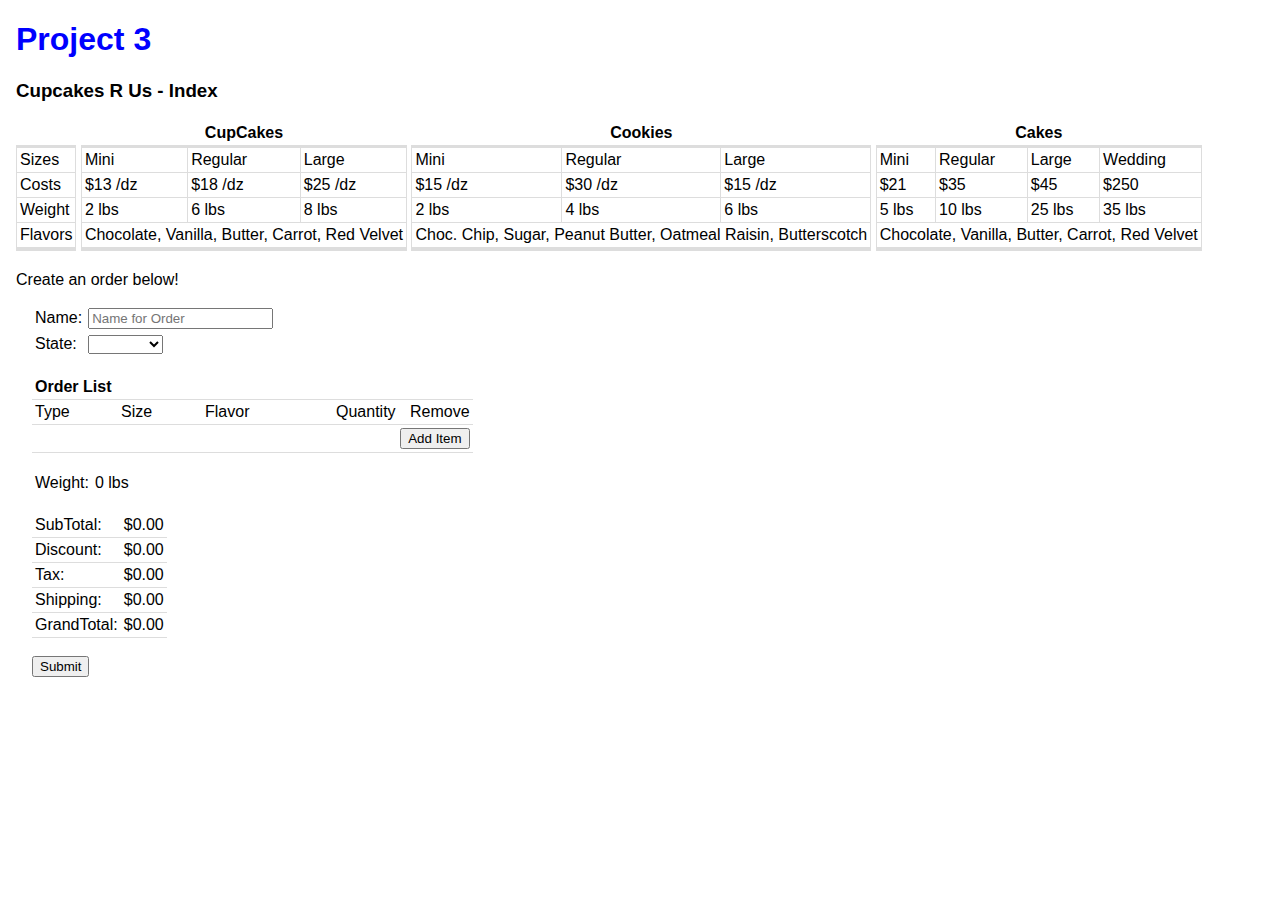
<file: index.html>
<!-- Written By Royce Duncan, 4/18/2018 -->
<!DOCTYPE html>
<html>
	<head>
		<meta charset="UTF-8">
		<title>Project 3 - Index</title>
		<link rel="stylesheet" href="css/style.css">
	</head>
	
	<body>
		<h1>Project 3</h1>
		<h3>Cupcakes R Us - Index</h3>

		<table class="add_border">
			<tr>
				<th>
					<!--//empty tag to align with parallel tables-->
				</th>
			</tr>
			<tr>
				<td>Sizes</td>
			</tr>
			<tr>
				<td>Costs</td>
			</tr>
			<tr>
				<td>Weight</td>
			</tr>
			<tr>
				<td>Flavors</td>
			</tr>
		</table>

		<table class="add_border">
			<tr>
				<th colspan="3">CupCakes</th>
			</tr>
			<tr>
				<td>Mini</td>
				<td>Regular</td>
				<td>Large</td>
			</tr>
			<tr>
				<td>$13 /dz</td>
				<td>$18 /dz</td>
				<td>$25 /dz</td>
			</tr>
			<tr>
				<td>2 lbs</td>
				<td>6 lbs</td>
				<td>8 lbs</td>
			</tr>
			<tr>
				<td colspan="3">Chocolate, Vanilla, Butter, Carrot, Red Velvet</td>
			</tr>
		</table>

		<table class="add_border">
			<tr>
				<th colspan="3">Cookies</th>
			</tr>
			<tr>
				<td>Mini</td>
				<td>Regular</td>
				<td>Large</td>
			</tr>
			<tr>
				<td>$15 /dz</td>
				<td>$30 /dz</td>
				<td>$15 /dz</td>
			</tr>
			<tr>
				<td>2 lbs</td>
				<td>4 lbs</td>
				<td>6 lbs</td>
			</tr>
			<tr>
				<td colspan="3">Choc. Chip, Sugar, Peanut Butter, Oatmeal Raisin, Butterscotch</td>
			</tr>
		</table>

		<table class="add_border">
		  <tr> 
			<th colspan="4">Cakes</th>
		  </tr>
		  <tr>
			<td>Mini</td>
			<td>Regular</td>
			<td>Large</td>
			<td>Wedding</td>
		  </tr>
		  <tr>
			<td>$21</td>
			<td>$35</td>
			<td>$45</td>
			<td>$250</td>
		  </tr>
		  <tr>
			<td>5 lbs</td>
			<td>10 lbs</td>
			<td>25 lbs</td>
			<td>35 lbs</td>
		  </tr>
		  <tr>
			<td colspan="4">Chocolate, Vanilla, Butter, Carrot, Red Velvet</td>
		  </tr>
		</table>
		
		<p>Create an order below!</p>
		
		<div style="margin-left: 1em;">
			
			<form method="post" name="input_form" onsubmit="return ValidateForm();" autocomplete="true" action="receipt.html" novalidate>
				
				<table class="clear_format">
					<tr>
						<td>
							Name:
						</td>
						<td>
							<input type="text" id="order_name" pattern="^([A-z][A-Za-z]+ {1}[A-Za-z]+)$" placeholder="Name for Order" required> <label id="order_name_error"></label>
						</td>
					</tr>
					<tr>
						<td>
							State:
						</td>
						<td>
							<select id="state_select" onchange="updateTotals()" required>
								<option style="display:none"></option>
								<option value="0">Florida</option>
								<option value="1">Georgia</option>
								<option value="2">Alabama</option>
							</select>
							<label id="state_select_error"></label>
						</td>
					</tr>
				</table>

				<br>
				
				<table id="order_item_table" >
					<tr>
						<th style="text-align: left;" colspan="5">Order List</th>
					</tr>
					<tr>
						<td style="width: 80px;">Type</td>
						<td style="width: 78px;">Size</td>
						<td style="width: 125px;">Flavor</td>
						<td style="width: 68px;">Quantity</td>
						<td>Remove</td>
					</tr>
					<tr>
						<td colspan="5">
							<label id="order_list_error" style="float: left;"></label>
							<input type="button" value="Add Item" style="float: right;" onclick="addRow()">
						</td>
					</tr>
				</table>
				
				<br>
				<table class="clear_format">
					<tr>
						<td>
							Weight:
						</td>
						<td>
							<a id="weight">0</a> lbs
						</td>
					</tr>
				</table>
				
				<br>
				
				<table>
					<tr>
						<td>
							SubTotal:
						</td>
						<td>
							$<a id="sub_total">0.00</a>
						</td>
					</tr>
					<tr>
						<td>
							Discount:
						</td>
						<td>
							$<a id="discount">0.00</a>
						</td>
					</tr>
					<tr>
						<td>
							Tax:
						</td>
						<td>
							$<a id="tax">0.00</a>
						</td>
					</tr>
					<tr>
						<td>
							Shipping:
						</td>
						<td>
							$<a id="shipping">0.00</a>
						</td>
					</tr>
					<tr>
						<td>
							GrandTotal:
						</td>
						<td>
							$<a id="grand_total">0.00</a>
						</td>
					</tr>
				</table>
				
				<br>
				
				<input type="submit" id="submit_button">
				<label id="error_details"></label>
			
			</form>
			
		</div>
		
		<script src="src/main.js"></script>
	</body>
</html>
</file>
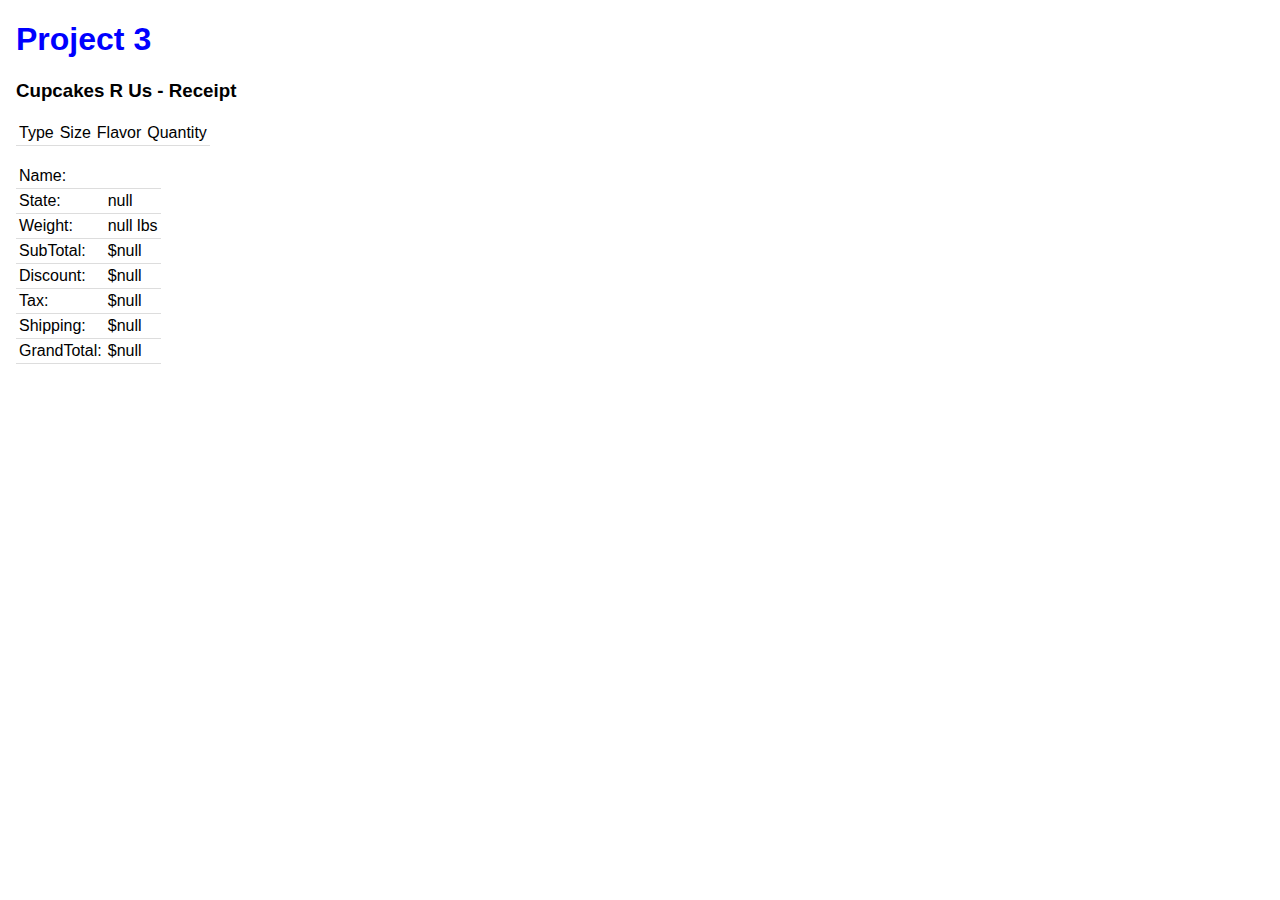
<file: receipt.html>
<!-- Written By Royce Duncan, 4/10/2018 -->
<!DOCTYPE html>
<html>
	<head>
		<meta charset="UTF-8">
		<title>Project 3 - Receipt</title>
		<link rel="stylesheet" href="css/style.css">
		<script src="src/main.js"> </script>
	</head>
	
	<body>
		<h1>Project 3</h1>
		<h3>Cupcakes R Us - Receipt</h3>
		
		<table id="outputOrderTable">
			<tr>
				<td>
					Type
				</td>
				<td>
					Size
				</td>
				<td>
					Flavor
				</td>
				<td>
					Quantity
				</td>
			</tr>
		</table>
		
		<script type="text/javascript">OutputTableData();</script>
		
		<br>
		
		<table>
			<tr>
				<td>
					Name:
				</td>
				<td>
					<script type="text/javascript">document.write(ProperCase(localStorage.getItem('name')));</script>
				</td>
			</tr>
			<tr>
				<td>
					State:
				</td>
				<td>
					<script type="text/javascript">document.write(localStorage.getItem('state'));</script>
				</td>
			</tr>
			<tr>
				<td>
					Weight:
				</td>
				<td>
					<script type="text/javascript">document.write(localStorage.getItem('weight'));</script> lbs
				</td>
			</tr>
			<tr>
				<td>
					SubTotal:
				</td>
				<td>
					$<script type="text/javascript">document.write(localStorage.getItem('subTotal'));</script>
				</td>
			</tr>
			<tr>
				<td>
					Discount:
				</td>
				<td>
					$<script type="text/javascript">document.write(localStorage.getItem('discount'));</script>
				</td>
			</tr>
			<tr>
				<td>
					Tax:
				</td>
				<td>
					$<script type="text/javascript">document.write(localStorage.getItem('tax'));</script>
				</td>
			</tr>
			<tr>
				<td>
					Shipping:
				</td>
				<td>
					$<script type="text/javascript">document.write(localStorage.getItem('shipping'));</script>
				</td>
			</tr>
			<tr>
				<td>
					GrandTotal:
				</td>
				<td>
					$<script type="text/javascript">document.write(localStorage.getItem('grandTotal'));</script>
				</td>
			</tr>
		</table>

	</body>
</html>
</file>
<file: css/style.css>
body {
    font-family: Arial, Helvetica, sans-serif;
    background-color: white;
    margin: 0 1em;
}

label {
    color: red;
}

h1 {
	color: blue;
}

td, th {
	padding: 3px;
	border-bottom: 1px solid #ddd;
}

table {
    border-collapse: collapse;
	border-color: black;

}

table.clear_format td {
	border: none;
}

table.add_border {
	display: inline-block;
	border-bottom: 3px solid #ddd;
}

table.add_border th {
	border-bottom: 3px solid #ddd;
}

table.add_border td {
	border: 1px solid #ddd;
}
</file>
